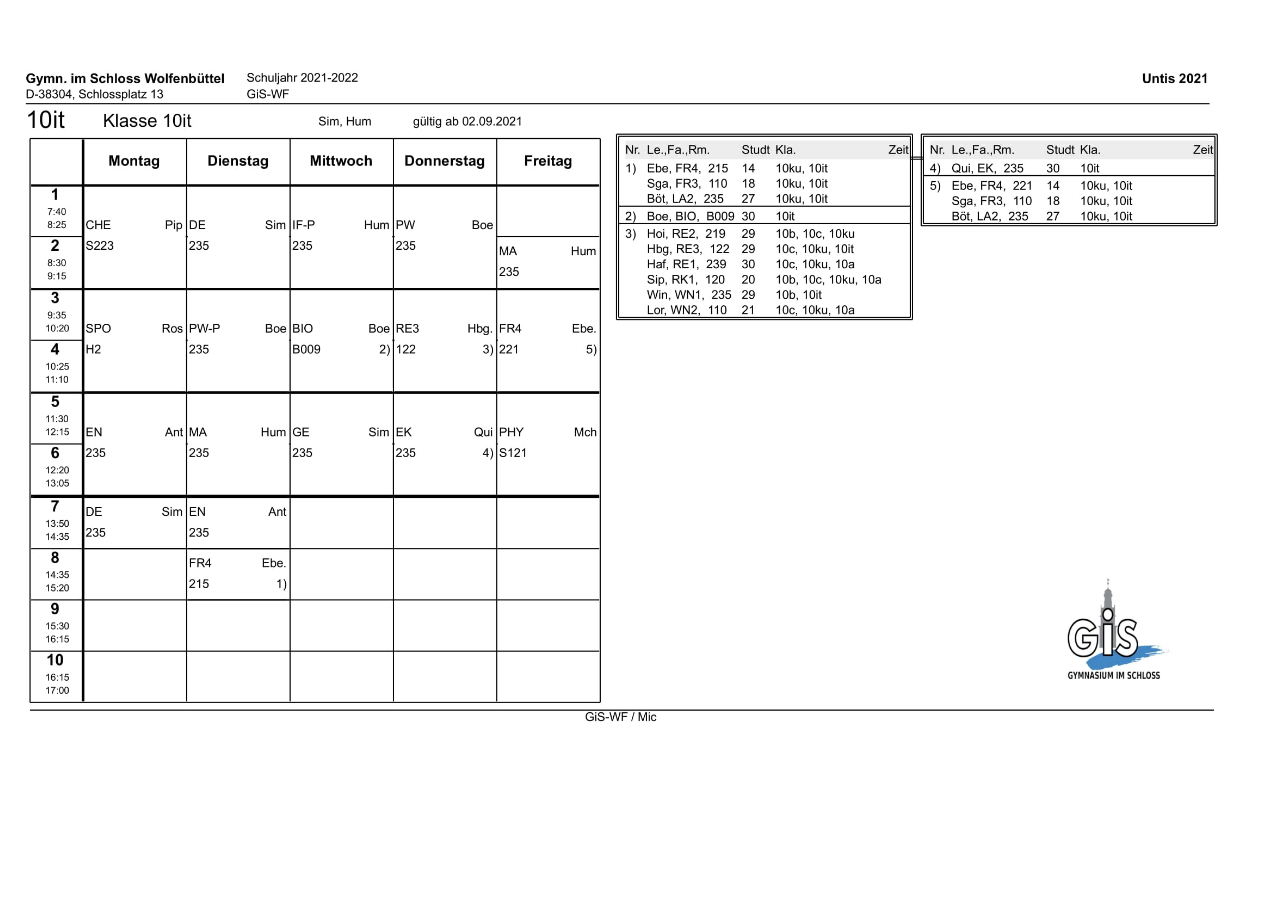
<file: public_html/sites/10it/index.html>
<!DOCTYPE html>
<html lang="en">
<head>
    <meta charset="UTF-8">
    <meta http-equiv="X-UA-Compatible" content="IE=edge">
    <meta name="viewport" content="width=device-width, initial-scale=1.0">
    <title>Stundenplan</title>
    <style>
		.responsive{
  			max-width:100%;
  			max-height:100%;
		}
		
		.center{
  			position: absolute;
  			top: 50%;
  			left: 50%; 
  			transform: translate(-50%, -50%);
		}
		
		parent{
  			position: relative;
		}
	</style>
</head>
<body>
  	<div class="parent"> 
      <img class="responsive center" src="assets/pictures/Stundenplan.jpg">
	</div>
</body>
</html>
</file>
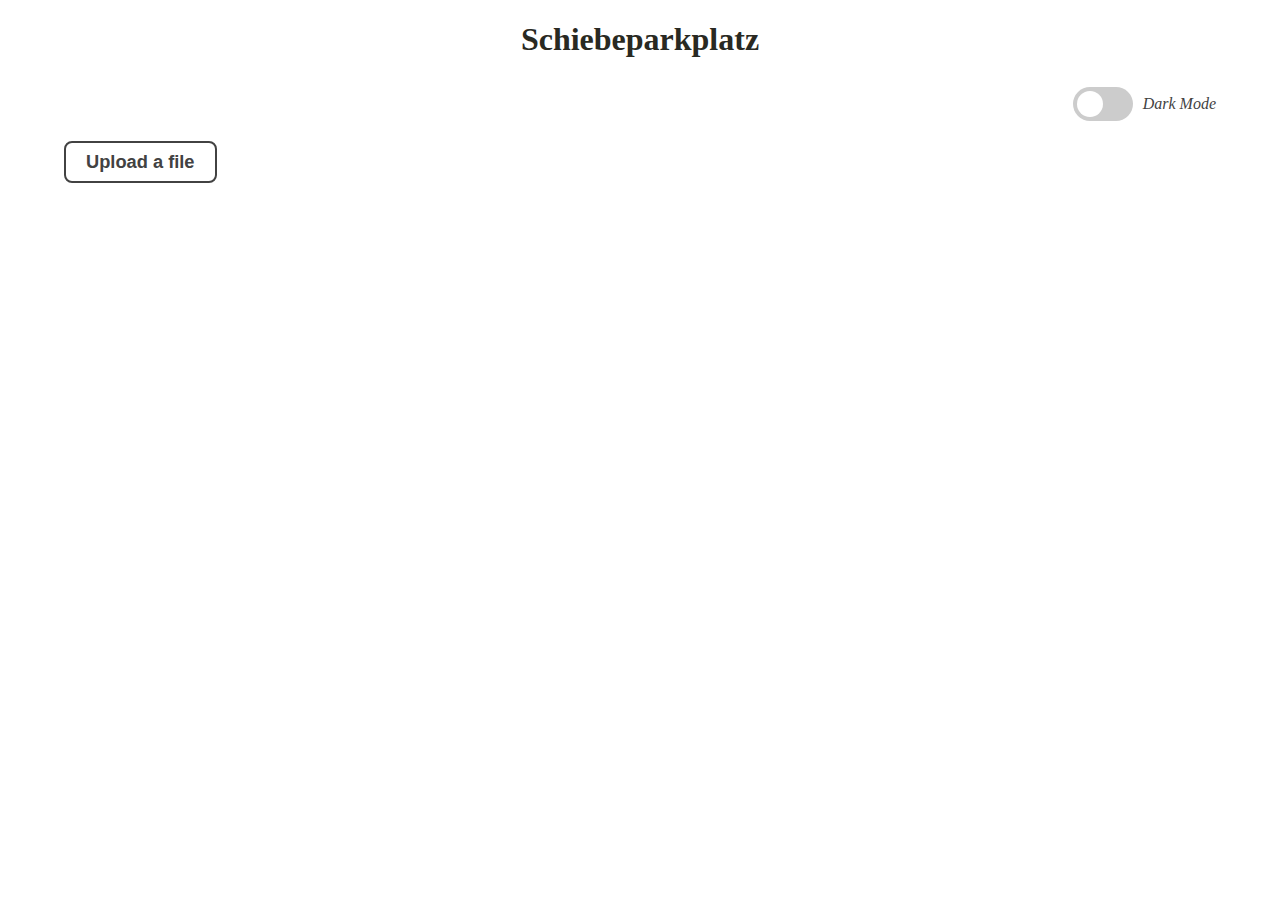
<file: public_html/sites/schiebeparkplatz/index.html>
<!-- 
Copyright © 2021 Ennio Marke
 ____    ____  ____  ____   ______   _________  
|_   \  /   _||_  _||_  _|.' ____ \ |  _   _  | 
  |   \/   |    \ \  / /  | (___ \_||_/ | | \_| 
  | |\  /| |     \ \/ /    _.____`.     | |     
 _| |_\/_| |_    _|  |_   | \____) |   _| |_    
|_____||_____|  |______|   \______.'  |_____|                                           
-->
<!DOCTYPE html>
<html>
<head>
    <meta charset="UTF-8">
    <link rel="stylesheet" href="css/style.css">
    <script src="js/index.js"></script>
    <title>Schiebeparkplatz</title>
    <h1 class="heading center">Schiebeparkplatz</h1>
</head>
<body>
  <nav>
    <div class="theme-switch-wrapper">
      <label class="theme-switch" for="checkbox">
          <input type="checkbox" id="checkbox" />
          <div class="slider round"></div>
    </label>
    <em>Dark Mode</em>
    </div>
  </nav>
  <div class="upload-btn-wrapper">
    <button class="btn">Upload a file</button>
    <input type="file" id="fInput"/>
  </div>
  <p id="doutput"></p>
</body>
</html>
<!--                                       
       :\     /;               _
      ;  \___/  ;             ; ;
     ,:-"'   `"-:.            / ;
    /,---.   ,---.\         _; /
   ((  |  ) (  |  ))    ,-""_,"
    \`````   `````/""""",-""
     '-.._ v _..-'      )
       / ___   ____,..  \
      / /   | |   | ( \. \
     / /    | |    | |  \ \
     `"     `"     `"    `"
-->
</file>
<file: public_html/sites/schiebeparkplatz/css/style.css>
/*************************************************
Copyright © 2021 Ennio Marke
 ____    ____  ____  ____   ______   _________  
|_   \  /   _||_  _||_  _|.' ____ \ |  _   _  | 
  |   \/   |    \ \  / /  | (___ \_||_/ | | \_| 
  | |\  /| |     \ \/ /    _.____`.     | |     
 _| |_\/_| |_    _|  |_   | \____) |   _| |_    
|_____||_____|  |______|   \______.'  |_____| 
*************************************************/

:root {
  --primary-color: #302AE6;
  --secondary-color: #536390;
  --font-color: #424242;
  --bg-color: #fff;
  --heading-color: #292922;
}

[data-theme="dark"] {
  --primary-color: #41c9b7;
  --secondary-color: #39b0a0;
  --font-color: #49e2ce;
  --bg-color: #081917;
  --heading-color: #39b0a0;
}

h1 {
  color: var(--heading-color);
  font-size: 2rem;
  margin-bottom: 1vh;
}

body {
  background-color: var(--bg-color);
  max-width: 90%;
  margin: 0 auto;
  font-size: calc(1rem + 0.25vh);
}

a {
  color: var(--primary-color);
  text-decoration: none;
  border-bottom: 3px solid transparent;
  font-weight: bold;
}

a:hover, a:focus {
  border-bottom: 3px solid currentColor;
}

em {
  color: var(--font-color);
}

p {
  font-size: 1.1rem;
  line-height: 1.6rem;
}

p.pundefined { color: var(--font-color); }
p.pblack { color: black; }
p.pwhite { color: white }
p.pred { color: red }
p.porange { color: orange }
p.pyellow { color: yellow; }
p.pgreen { color: lime }
p.pblue { color: blue; }
p.ppurple { color: purple; }

section {
  max-width: 68%;
  margin: 0 auto;
}

nav {
  display: flex;
  justify-content: flex-end;
  padding: 20px 0;
}

input[type=file], /* FF, IE7+, chrome (except button) */
input[type=file]::-webkit-file-upload-button { /* chromes and blink button */
    cursor: pointer; 
}

.center {  
  display: flex;
  justify-content: center;
  align-items: center;
}

.upload-btn-wrapper {
  position: relative;
  overflow: hidden;
  display: inline-block;
}

.btn {
  cursor: pointer;
  border: 2px solid var(--font-color);
  color: var(--font-color);
  background-color: var(--bg-color);
  padding: 8px 20px;
  border-radius: 8px;
  font-size: 1em;
  font-weight: bold;
}

.upload-btn-wrapper input[type=file] {
  font-size: 100px;
  position: absolute;
  left: 0;
  top: 0;
  opacity: 0;
}

/*toggle switch*/
.theme-switch-wrapper {
  display: flex;
  align-items: center;
}

.theme-switch-wrapper em {
  margin-left: 10px;
  font-size: 1rem;
}

.theme-switch {
  display: inline-block;
  height: 34px;
  position: relative;
  width: 60px;
}

.theme-switch input {
  display:none;
}

.slider {
  background-color: #ccc;
  bottom: 0;
  cursor: pointer;
  left: 0;
  position: absolute;
  right: 0;
  top: 0;
  transition: .4s;
}

.slider:before {
  background-color: #fff;
  bottom: 4px;
  content: "";
  height: 26px;
  left: 4px;
  position: absolute;
  transition: .4s;
  width: 26px;
}

input:checked + .slider {
  background-color: #66bb6a;
}

input:checked + .slider:before {
  transform: translateX(26px);
}

.slider.round {
  border-radius: 34px;
}

.slider.round:before {
  border-radius: 50%;
}

/*********************************
       :\     /;               _
      ;  \___/  ;             ; ;
     ,:-"'   `"-:.            / ;
    /,---.   ,---.\         _; /
   ((  |  ) (  |  ))    ,-""_,"
    \`````   `````/""""",-""
     '-.._ v _..-'      )
       / ___   ____,..  \
      / /   | |   | ( \. \
     / /    | |    | |  \ \
     `"     `"     `"    `"
*********************************/
</file>
